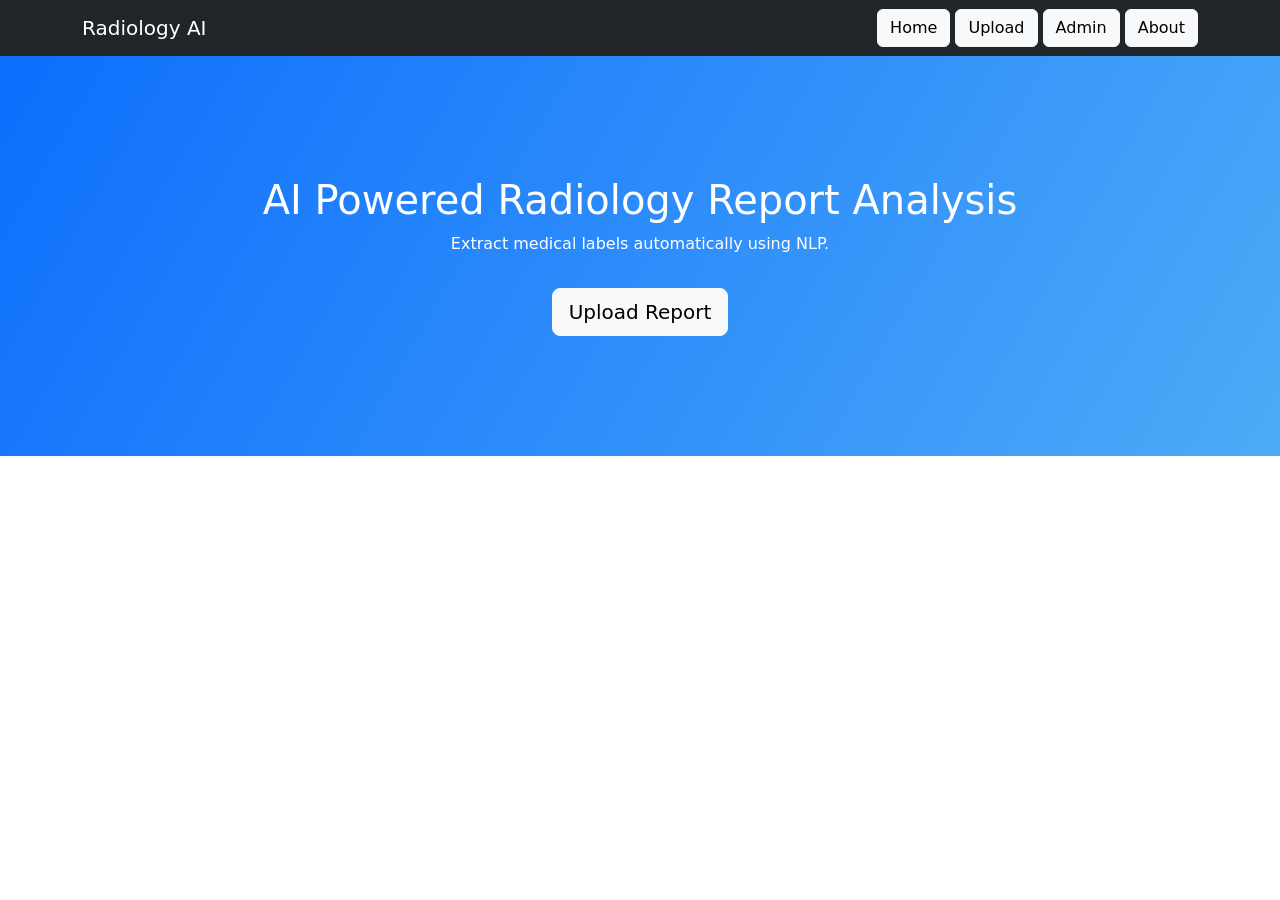
<file: index.html>
<!DOCTYPE html>
<html>
<head>

<title>Radiology AI</title>

<link href="https://cdn.jsdelivr.net/npm/bootstrap@5.3.2/dist/css/bootstrap.min.css" rel="stylesheet">

<style>

.hero {
    background: linear-gradient(120deg, #0d6efd, #4dabf7);
    color: white;
    padding: 120px;
    text-align: center;
}

</style>

</head>

<body>

<nav class="navbar navbar-dark bg-dark">
<div class="container">

<a class="navbar-brand" href="/">Radiology AI</a>

<div>
<a class="btn btn-light" href="/">Home</a>
<a class="btn btn-light" href="/upload">Upload</a>
<a class="btn btn-light" href="/admin">Admin</a>
<a class="btn btn-light" href="/about">About</a>
</div>

</div>
</nav>

<section class="hero">

<h1>AI Powered Radiology Report Analysis</h1>

<p>Extract medical labels automatically using NLP.</p>

<a href="/upload" class="btn btn-light btn-lg mt-3">
Upload Report
</a>

</section>

</body>
</html>
</file>
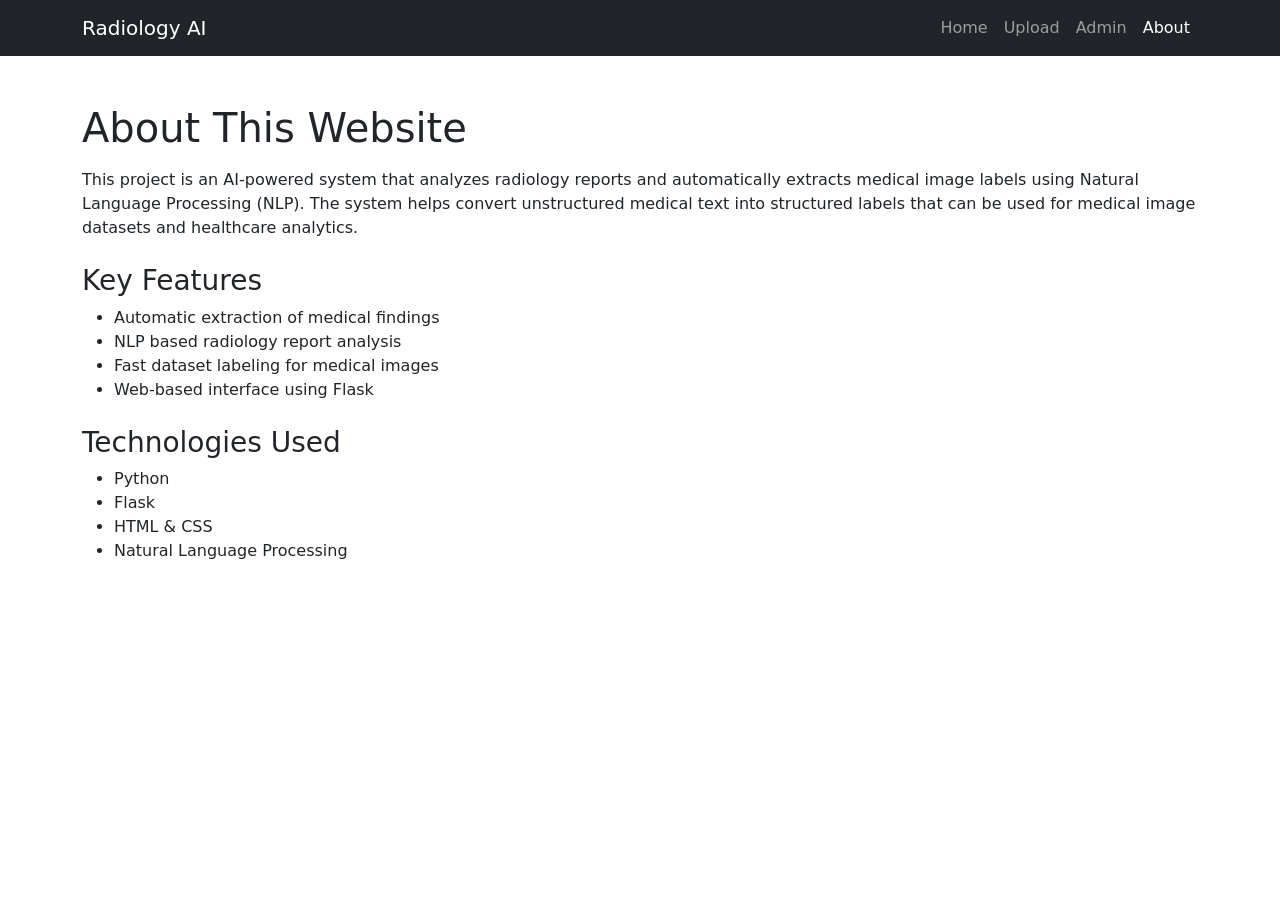
<file: about.html>
<!DOCTYPE html>
<html>
<head>

<title>About | Radiology AI</title>

<link href="https://cdn.jsdelivr.net/npm/bootstrap@5.3.2/dist/css/bootstrap.min.css" rel="stylesheet">

</head>

<body>

<!-- Navbar -->

<nav class="navbar navbar-expand-lg navbar-dark bg-dark">
<div class="container">

<a class="navbar-brand" href="/">Radiology AI</a>

<ul class="navbar-nav ms-auto">

<li class="nav-item">
<a class="nav-link" href="/">Home</a>
</li>

<li class="nav-item">
<a class="nav-link" href="/upload">Upload</a>
</li>

<li class="nav-item">
<a class="nav-link" href="/admin">Admin</a>
</li>

<li class="nav-item">
<a class="nav-link active" href="/about">About</a>
</li>

</ul>

</div>
</nav>

<!-- About Section -->

<div class="container mt-5">

<h1>About This Website</h1>

<p class="mt-3">

This project is an AI-powered system that analyzes radiology reports and automatically extracts medical image labels using Natural Language Processing (NLP).

The system helps convert unstructured medical text into structured labels that can be used for medical image datasets and healthcare analytics.

</p>

<h3 class="mt-4">Key Features</h3>

<ul>

<li>Automatic extraction of medical findings</li>
<li>NLP based radiology report analysis</li>
<li>Fast dataset labeling for medical images</li>
<li>Web-based interface using Flask</li>

</ul>

<h3 class="mt-4">Technologies Used</h3>

<ul>

<li>Python</li>
<li>Flask</li>
<li>HTML & CSS</li>
<li>Natural Language Processing</li>

</ul>

</div>

</body>
</html>
</file>
